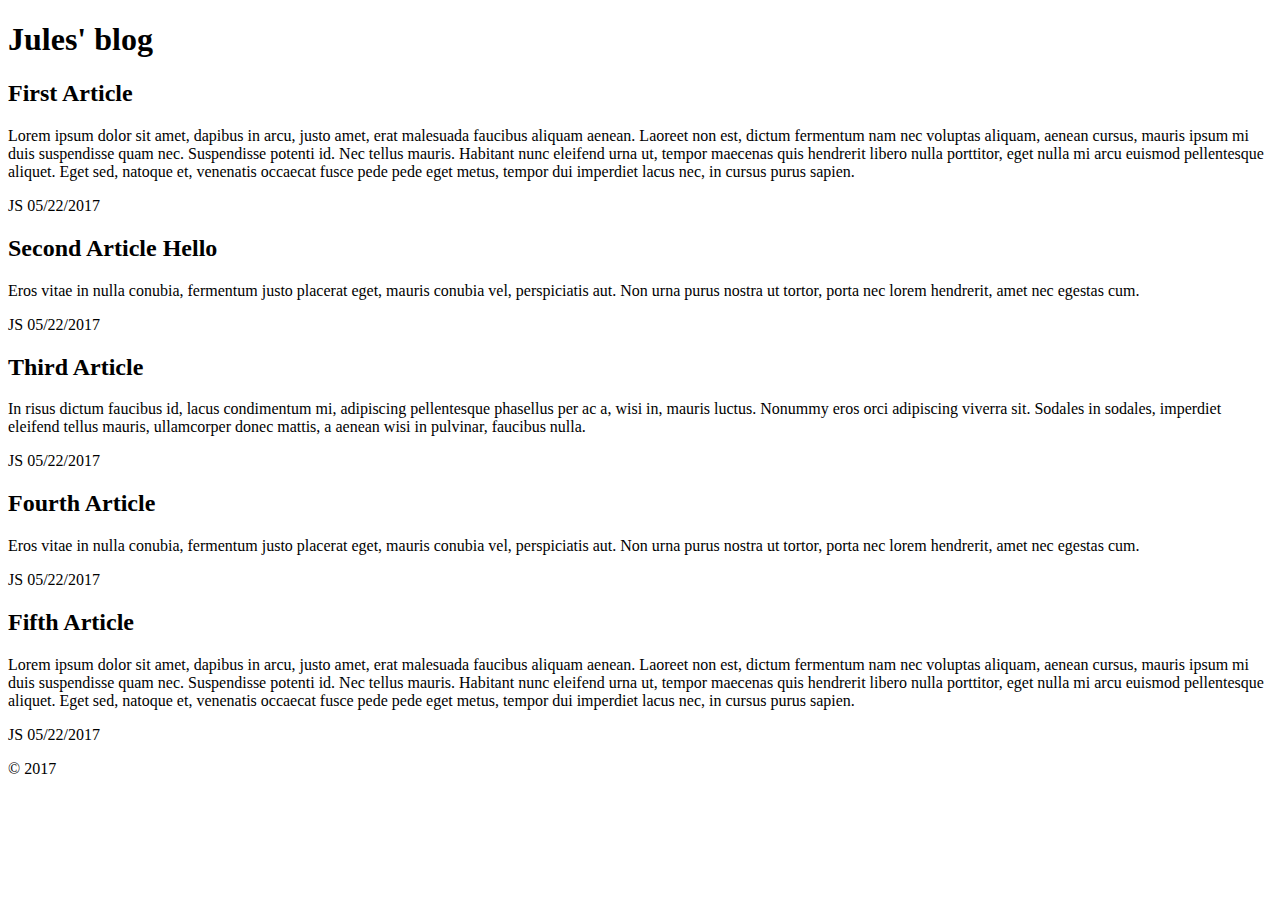
<file: index.html>
<!DOCTYPE html>
<html>
<head>
	<title>Jules Sepulveda's Blog</title>
</head>
<body>

	<article>
	<h1>Jules' blog</h1>
		<section>
			<h2>First Article</h2>
			Lorem ipsum dolor sit amet, dapibus in arcu, justo amet, erat malesuada faucibus aliquam aenean. Laoreet non est, dictum fermentum nam nec voluptas aliquam, aenean cursus, mauris ipsum mi duis suspendisse quam nec.  Suspendisse potenti id. Nec tellus mauris. Habitant nunc eleifend urna ut, tempor maecenas quis hendrerit libero nulla porttitor, eget nulla mi arcu euismod pellentesque aliquet.  Eget sed, natoque et, venenatis occaecat fusce pede pede eget metus, tempor dui imperdiet lacus nec, in cursus purus sapien.
		</section>
				<footer>
			<p><date> JS 05/22/2017</date></p>
		</footer>

		<section>
			<h2>Second Article Hello</h2>
			Eros vitae in nulla conubia, fermentum justo placerat eget, mauris conubia vel, perspiciatis aut. Non urna purus nostra ut tortor, porta nec lorem hendrerit, amet nec egestas cum.
		</section>
				<footer>
			<p><date> JS 05/22/2017</date></p>
		</footer>

		<section>
			<h2>Third Article</h2>
			In risus dictum faucibus id, lacus condimentum mi, adipiscing pellentesque phasellus per ac a, wisi in, mauris luctus. Nonummy eros orci adipiscing viverra sit. Sodales in sodales, imperdiet eleifend tellus mauris, ullamcorper donec mattis, a aenean wisi in pulvinar, faucibus nulla.
		</section>
		<footer>
			<p><date> JS 05/22/2017</date></p>
		</footer>

				<section>
			<h2>Fourth Article</h2>
			Eros vitae in nulla conubia, fermentum justo placerat eget, mauris conubia vel, perspiciatis aut. Non urna purus nostra ut tortor, porta nec lorem hendrerit, amet nec egestas cum.
		</section>
				<footer>
			<p><date> JS 05/22/2017</date></p>
		</footer>

		<section>
			<h2>Fifth Article</h2>
			Lorem ipsum dolor sit amet, dapibus in arcu, justo amet, erat malesuada faucibus aliquam aenean. Laoreet non est, dictum fermentum nam nec voluptas aliquam, aenean cursus, mauris ipsum mi duis suspendisse quam nec.  Suspendisse potenti id. Nec tellus mauris. Habitant nunc eleifend urna ut, tempor maecenas quis hendrerit libero nulla porttitor, eget nulla mi arcu euismod pellentesque aliquet.  Eget sed, natoque et, venenatis occaecat fusce pede pede eget metus, tempor dui imperdiet lacus nec, in cursus purus sapien.
		</section>
				<footer>

			<p><date> JS 05/22/2017</date></p>
		</footer>

	</article>
</body>
<footer>&copy 2017</footer>
</html>
</file>
